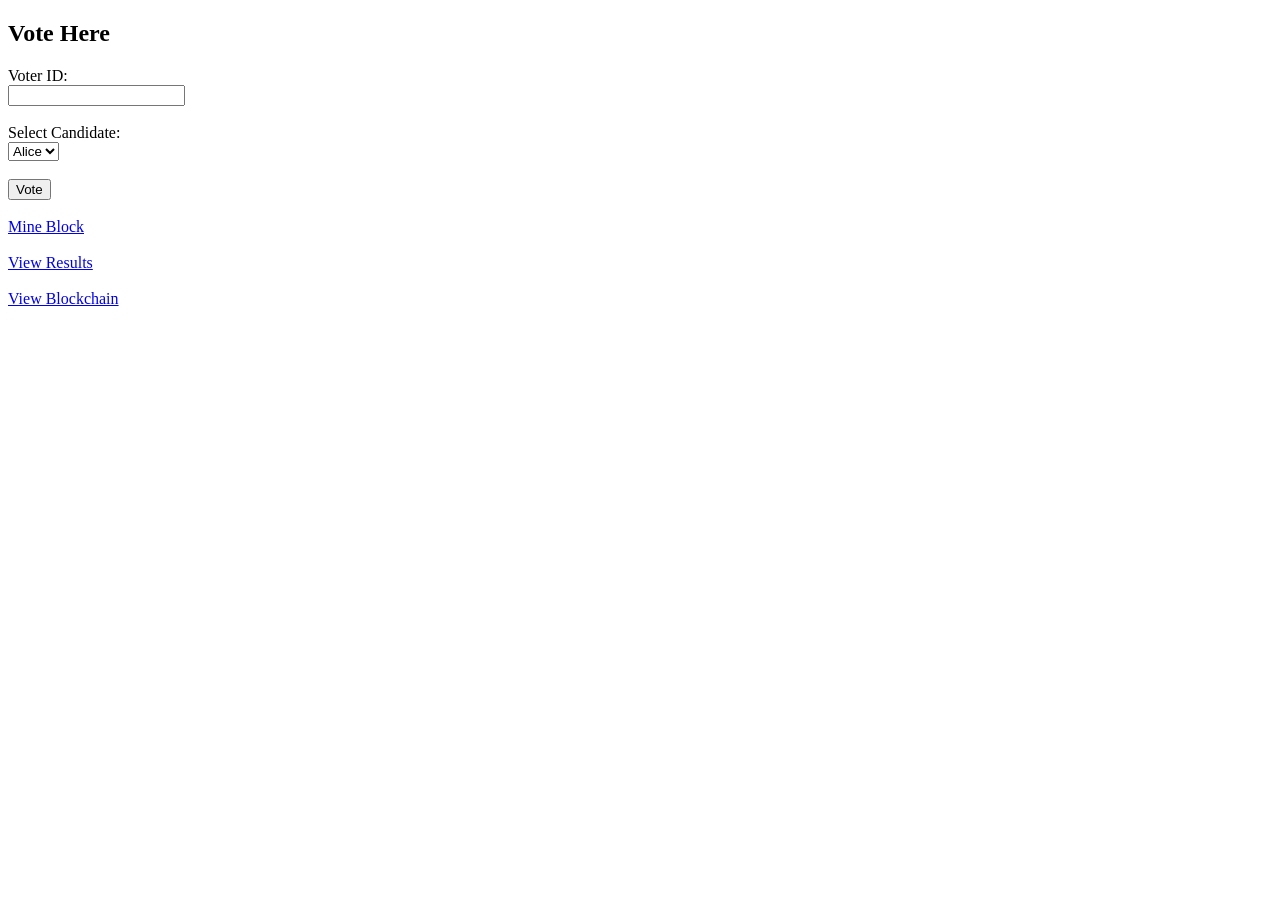
<file: index.html>
<!DOCTYPE html>
<html>
<head>
    <title>Blockchain Voting System</title>
</head>
<body>
    <h2>Vote Here</h2>
    
    <form action="/vote" method="post">
        <label>Voter ID:</label><br>
        <input type="text" name="voter" required><br><br>

        <label>Select Candidate:</label><br>
        <select name="candidate">
            <option value="Alice">Alice</option>
            <option value="Bob">Bob</option>
        </select><br><br>

        <button type="submit">Vote</button>
    </form>

    <br>
    <a href="/mine">Mine Block</a><br><br>
    <a href="/results">View Results</a><br><br>
    <a href="/chain">View Blockchain</a>
</body>
</html>
</file>
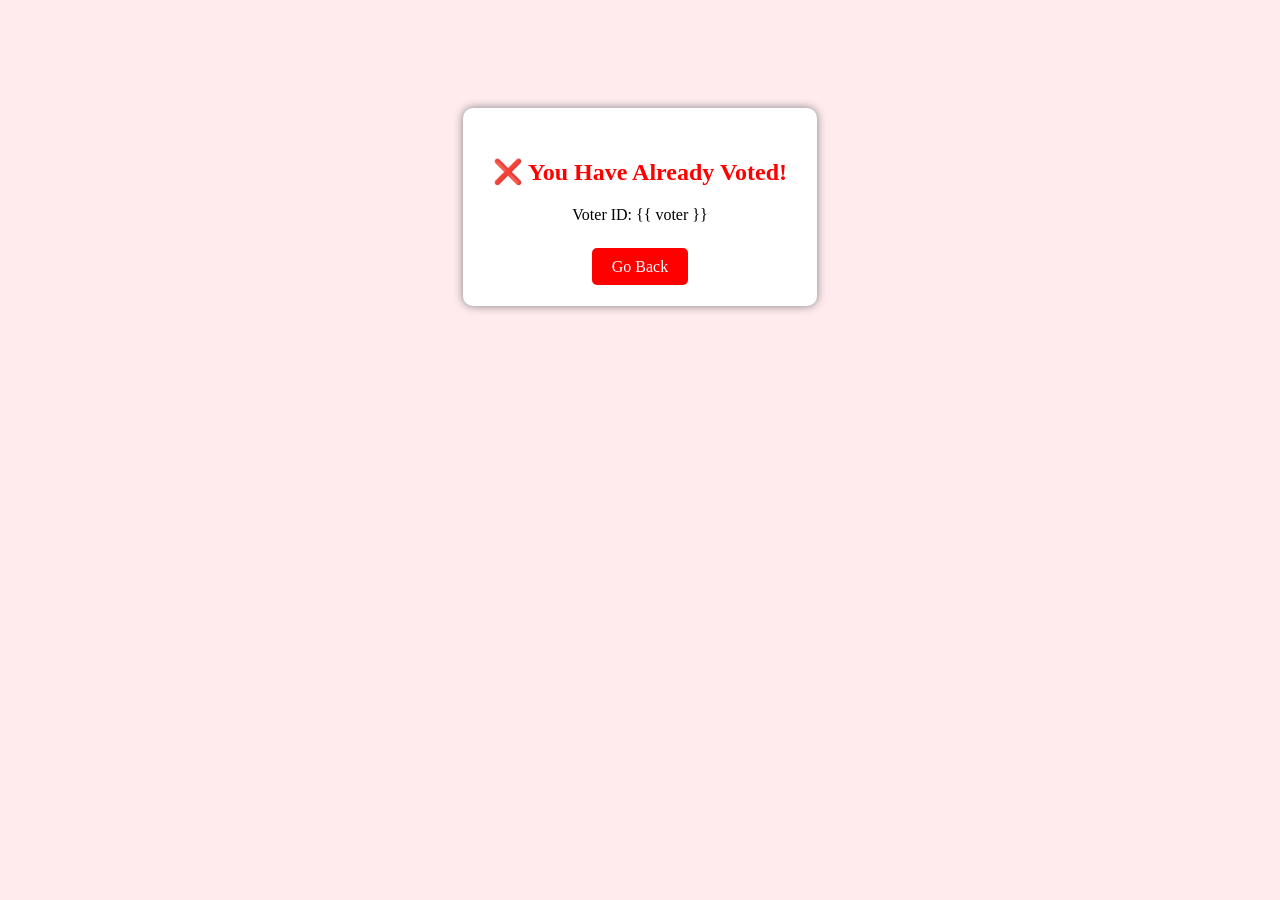
<file: Templates/already_voted.html>
<!DOCTYPE html>
<html>
<head>
    <title>Already Voted</title>
    <style>
        body {
            text-align: center;
            font-family: 'Times New Roman', Times, serif;
            background-color: #ffebee;
        }

        .box {
            margin-top: 100px;
            padding: 30px;
            background: white;
            display: inline-block;
            border-radius: 10px;
            box-shadow: 0px 0px 10px gray;
        }

        h2 {
            color: red;
        }

        a {
            text-decoration: none;
            color: white;
            background: red;
            padding: 10px 20px;
            border-radius: 5px;
        }
    </style>
</head>
<body>

<div class="box">
    <h2>❌ You Have Already Voted!</h2>
    <p>Voter ID: {{ voter }}</p>

    <br>
    <a href="/">Go Back</a>
</div>

</body>
</html>
</file>
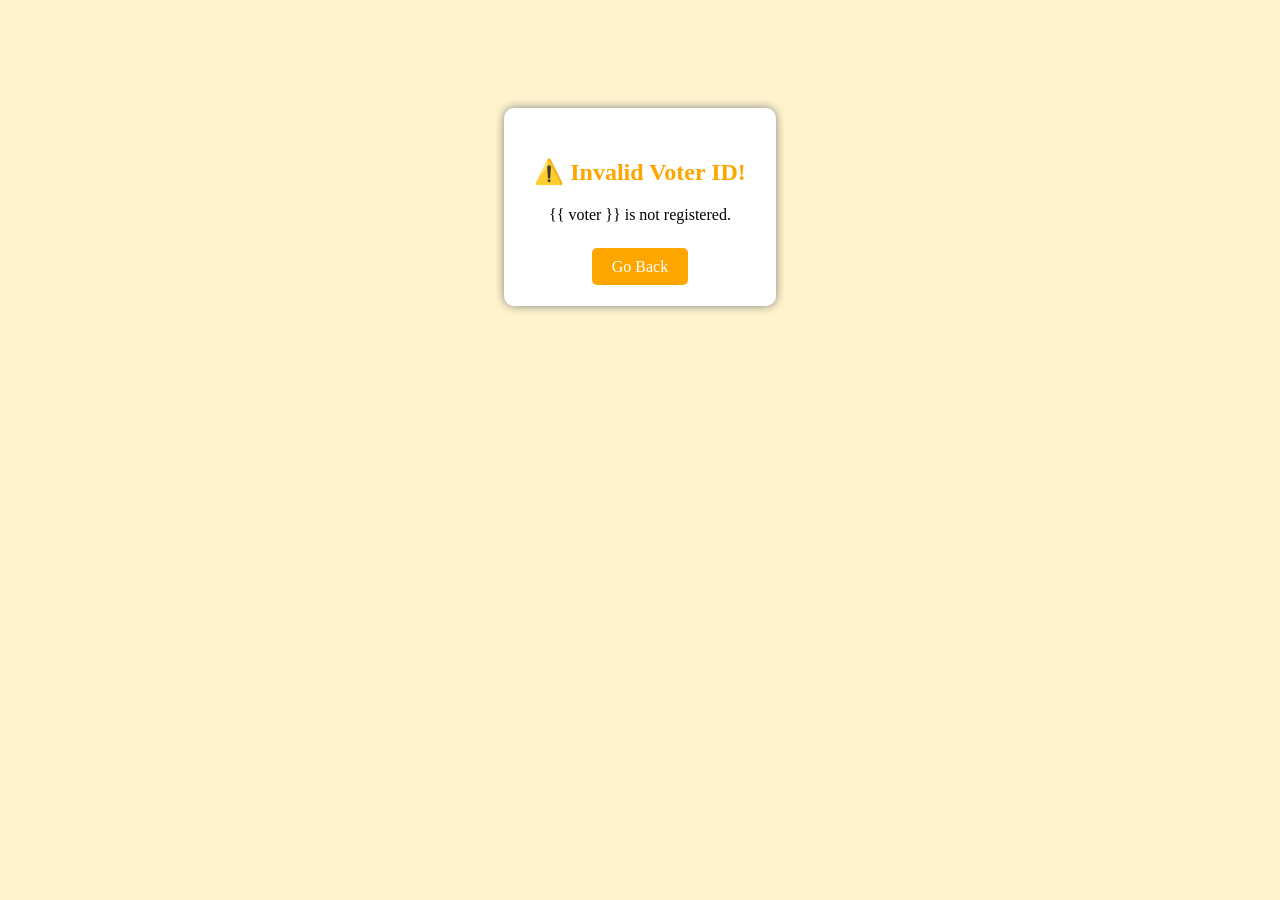
<file: Templates/invalid vote.html>
<!DOCTYPE html>
<html>
<head>
    <title>Invalid Voter</title>
    <style>
        body {
            text-align: center;
            font-family: 'Times New Roman', Times, serif;
            background-color: #fff3cd;
        }

        .box {
            margin-top: 100px;
            padding: 30px;
            background: white;
            display: inline-block;
            border-radius: 10px;
            box-shadow: 0px 0px 10px gray;
        }

        h2 {
            color: orange;
        }

        a {
            text-decoration: none;
            color: white;
            background: orange;
            padding: 10px 20px;
            border-radius: 5px;
        }
    </style>
</head>
<body>

<div class="box">
    <h2>⚠️ Invalid Voter ID!</h2>
    <p>{{ voter }} is not registered.</p>

    <br>
    <a href="/">Go Back</a>
</div>

</body>
</html>
</file>
